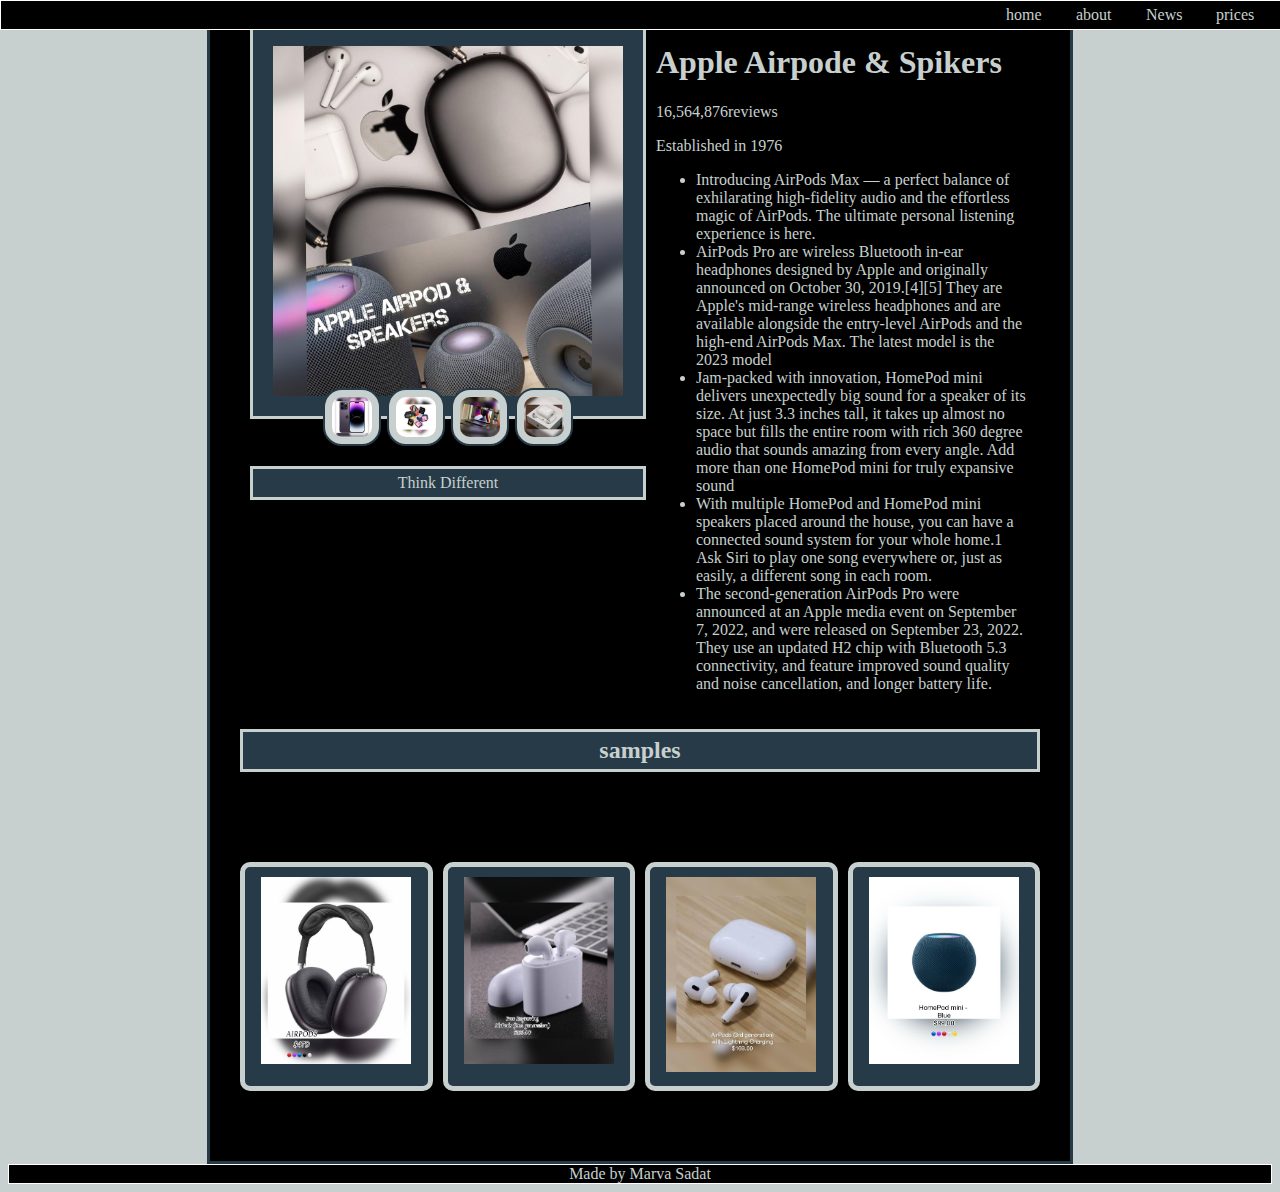
<file: index.html>
<!doctype html>
<html lang="en">
    <head>
       <title>assignment3</title>
       <link rel="stylesheet" href="styles.css" type="text/css">
    </head>
    <body>
        <header>
            <nav>
                <a href="index.html">home</a>
                <a href="about.index.html">about</a>
                <a href="#">News</a>
                <a href="#">prices</a>
            </nav>
        </header>
        <div class="airpod-containe">
            <div class="row1">
               <div class="airpod-img">
                  <img  class="image" src="image.jpg" alt="Apple Airpode & Spikers">
                  
                    <div class="icon">
                      <div class="icon1"> <img src="icon1.jpg" alt="icon"></div>
                      <div class="icon1"><img src="icon2.jpg" alt="icon"></div>
                      <div class="icon1"><img src="icon3.jpg" alt="icon"></div>
                      <div class="icon1"><img src="icon4.jpg" alt="icon"></div>
                      
                    </div>
                    
                <div> <p class="text"> Think Different</p> </div>
                    
               </div>
               <div class="airpod-description">
                  <h1>Apple Airpode & Spikers</h1>
                  <p>16,564,876reviews</p>
                  <p>Established in 1976</p>
                  <ul>
                        <li>Introducing AirPods Max — a perfect balance of exhilarating high-fidelity audio and the effortless magic of AirPods. The ultimate personal listening experience is here.</li>
                        <li>AirPods Pro are wireless Bluetooth in-ear headphones designed by Apple and originally announced on October 30, 2019.[4][5] They are Apple's mid-range wireless headphones and are available alongside the entry-level AirPods and the high-end AirPods Max. The latest model is the 2023 model</li>
                        <li>Jam-packed with innovation, HomePod mini delivers unexpectedly big sound for a speaker of its size. At just 3.3 inches tall, it takes up almost no space but fills the entire room with rich 360 degree audio that sounds amazing from every angle. Add more than one HomePod mini for truly expansive sound</li>
                        <li>With multiple HomePod and HomePod mini speakers placed around the house, you can have a connected sound system for your whole home.1 Ask Siri to play one song everywhere or, just as easily, a different song in each room.</li>
                        <li>The second-generation AirPods Pro were announced at an Apple media event on September 7, 2022, and were released on September 23, 2022. They use an updated H2 chip with Bluetooth 5.3 connectivity, and feature improved sound quality and noise cancellation, and longer battery life.</li>
                   </ul>
                   
                </div>
            </div>
            <div> <h2 class="h2">samples</h2></div>
            <div class="row2">
               
                <div class="sab">
                    <img src="airpod.jpg"
                    alt="Apple Airpode & Spikers">
                    <div class="tage">
                      <p>Max Airpod</p>
                      <p>479$</p>
                    </div>
                </div>    
                
                <div class="sab">
                    <img src="airpo2.jpg" alt="Apple Airpode & Spikers">
                    <div class="tage">
                      <p>Free Engraving</p>
                      <p>129$</p>
                    </div>
                </div>
                <div class="sab">
                    <img src="airpod3.jpg" alt="Apple Airpode & Spikers">
                    <div class="tage">
                      <p>With lighttning Charging</p>
                      <p>169$</p>
                    </div>
                </div>
                <div class="sab">
                    <img src="homepod.jpg" alt="Apple Airpode & Spikers">
                    <div class="tage">
                      <p>several different colos</p>
                      <p>99$</p>
                    </div>
                </div>
            </div>
        </div>
        <footer> Made by Marva Sadat</footer>




    </body>


    </html>
</file>
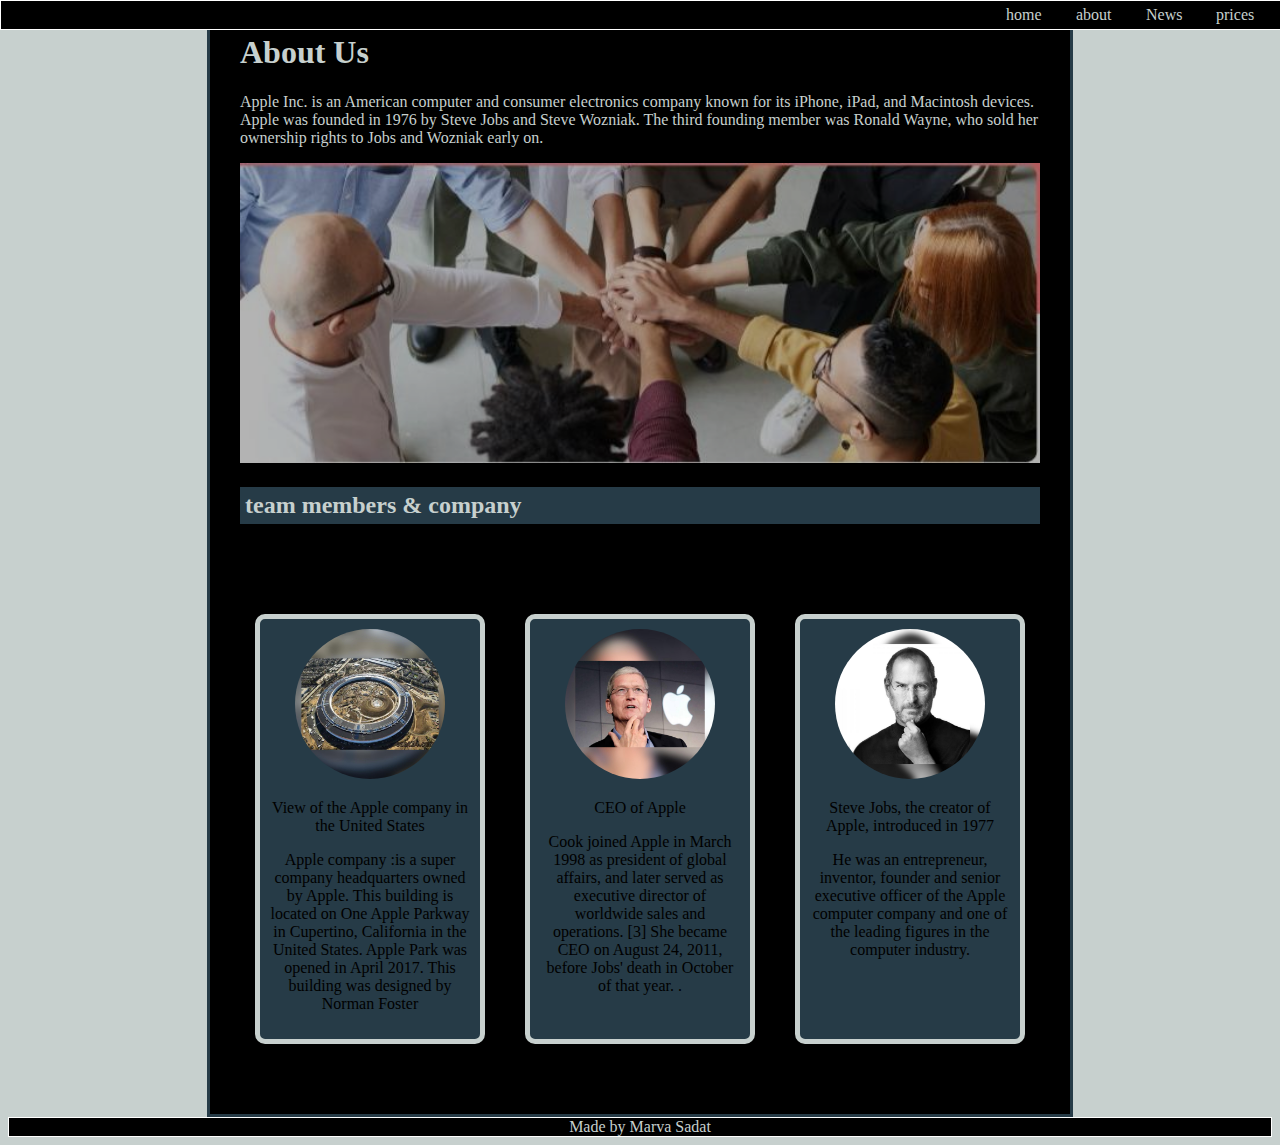
<file: about.index.html>
<!doctype html>
<html lang="en">
    <head>
        <meta charset="utf-8">
        <meta name="viewport" content="width=device-width,initial-scale=1">
        <title>assignment04</title>
        <link rel="stylesheet" type="text/css" href="styles.css">
        
     </head>
     <body>
        <header>
            <nav>
                <a href="index.html">home</a>
                <a href="about.index.html">about</a>
                <a href="#">News</a>
                <a href="#">prices</a>
            </nav>
        </header>
        <div class="airpod-containe">
            <div class="row">
                <div class="airpod-description">
                    <h1>About Us</h1>
                    <p>Apple Inc. is an American computer and consumer electronics company known for its iPhone, iPad, and Macintosh devices. Apple was founded in 1976 by Steve Jobs and Steve Wozniak. The third founding member was Ronald Wayne, who sold her ownership rights to Jobs and Wozniak early on.</p>
                </div>
               <div class="apple-img">
                 <img  class="step" src="apple4.jpg" alt="Apple Airpode & Spikers">
                 <div class="cag"><p>Those who are so crazy that they think they can change the world; They are the ones who change the world.*Steve Jobs*</p></div>
               </div>
               
               
            </div>
            <div> <h2 class="h">team members & company</h2></div>
            <div class="row2">
                <div class="sab">
                    <img class="pip" src="apple1.jpg" alt="Apple Airpode & Spikers">
                    <p>View of the Apple company in the United States</p>
                    <p>Apple company :is a super company headquarters owned by Apple. This building is located on One Apple Parkway in Cupertino, California in the United States. Apple Park was opened in April 2017. This building was designed by Norman Foster</p>
                </div>
                <div class="sab">
                    <img  class="pip" src="apple2.jpg" alt="Apple Airpode & Spikers">
                    <p>CEO of Apple</p>
                    <p>Cook joined Apple in March 1998 as president of global affairs, and later served as executive director of worldwide sales and operations. [3] She became CEO on August 24, 2011, before Jobs' death in October of that year. .</p>
                </div>
                <div class="sab">
                    <img class="pip" src="apple3.jpg" alt="Apple Airpode & Spikers">
                    <p>Steve Jobs, the creator of Apple, introduced in 1977</p>
                    <p>He was an entrepreneur, inventor, founder and senior executive officer of the Apple computer company and one of the leading figures in the computer industry.</p>
                </div>
            </div>
        </div>
        <footer> Made by Marva Sadat</footer>
    </body>
</html>
</file>
<file: styles.css>
body{
    background-color:#C7D0CE ;
}
nav{
    background-color:black;
    border:1px solid white;
    display:flex;
    justify-content:right;
    position: fixed;
    z-index: 1;
    width:100%;
    top:0;
    left:0;}
nav a{
    color:#C7D0CE;
    font-width: bold;
    text-decoration: none;
    width:60px;
    text-transfore:uppercase;
    padding:5px;
    
}
a:hover{
    color:black;
    background-color:#C7D0CE;
} 
.airpod-containe{
    width:800px;
    background-color:black;
    border:3px solid #263B47 ;
    padding-right:30px;
    padding-left:30px;
    justify-content: center;
    margin-top:10px;
    margin-bottom:0px;
     margin-left: auto;
    margin-right: auto;
}  
.row1{
    display:flex;
    justify-content:center;
    margin:10px;
    gap:10px;
    
}
img{
    width:150px;
}
.row2{
    display:flex;
    justify-content:center;
    gap:10px;
   
   
}
.sab {
    background-color:#263B47;
    border:5px solid #C7D0CE ;
    text-align:center;
    text-width:bold;
    text-color:black;
    padding:10px;
    width:200px;
    hight:100px;
    margin:70px;
     border-radius: 10px;
     margin-left: auto;
    margin-right: auto;
    position:relative;
}
h1,h2 {
    text-color:#C7D0CE;
}
.image{
    width:350px;
    padding:20px;
    margin-left:px;
   border:3px solid #C7D0CE ;
   background-color:#263B47;

}
.airpod-description{
    color:#C7D0CE;
    text-width:bold;

}
.text{
    text-align:center;
    color:#C7D0CE;
    text-width:bold;
    text-size:40px;
    background-color:#263B47;
    padding:5px;
    border:3px solid #C7D0CE  ; 
}
footer{
    
    background-color:black;
    border:1px solid white;
    display:flex;
    justify-content:center;
    color:#C7D0CE;

}
.h2{

    text-align:center;
    color:#C7D0CE;
    text-width:bold;
    text-size:40px;
    background-color:#263B47;
    padding:5px;
    border:3px solid #C7D0CE  ; 
}
.icon{
    display:flex;
    justify-content:center;

}
.icon1 img{
    width:40px;
    margin-left:3px;
    margin-right:3px;
    margin-top:-35px;
    padding:7px;
    border:2px solid #263B47 ;
    background-color:#C7D0CE ;
    border-radius:19px;

}
.tage{
    background-color: #C7D0CE;
    height: 80px;
    margin-top: 0;
    padding-top: 0;
    position: absolute;
    visibility: hidden;
    bottom: 0px;
    right: 0;
    width: 100%;

}
.sab:hover .tage{
    visibility:visible;
    opacity: 0.7;
}

.h{
    
    text-align:left;
    color:#C7D0CE;
    text-width:bold;
    text-size:40px;
    background-color:#263B47;
    padding:5px;
    
}
.row{
    flex-direction:column;
    
}
.step{
    width:100%;
    height: 300px;

    opacity: 0.7
}



.apple-img{
    position:relative
}
.cag{
    position: absolute;
    right: 0;
    top:0;


    
    text-align:left;
    color:#C7D0CE;
    text-width:bold;
    text-size:30px;
    background-color:#263B47;
    

    visibility: hidden;
}
.apple-img:hover .cag{
    visibility: visible;
}
.pip{
    border-radius:100%;
}
</file>
